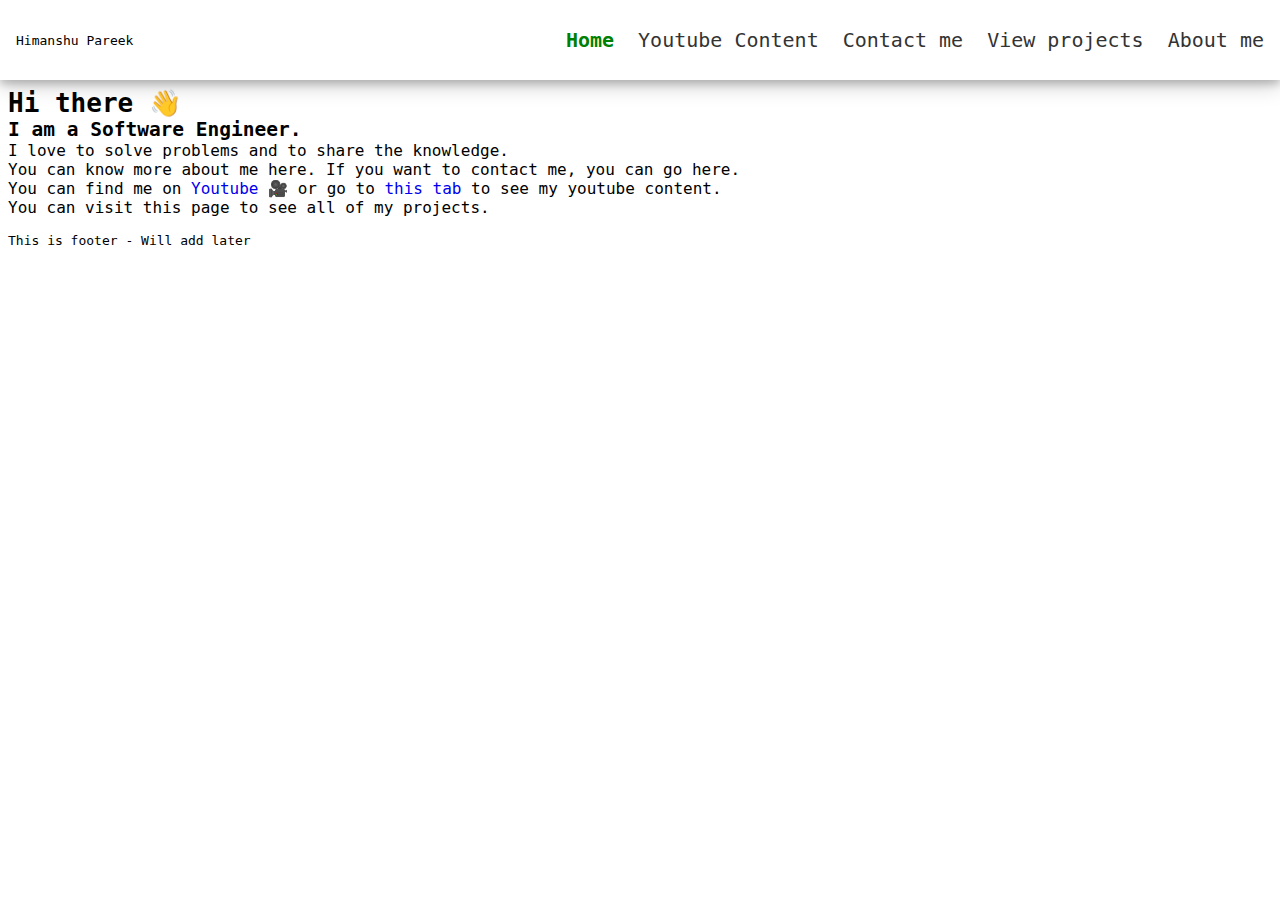
<file: index.html>
<!DOCTYPE html>
<html lang="en">
<head>
    <meta charset="UTF-8">
    <meta name="viewport" content="width=device-width, initial-scale=1.0">
    <title>Himanshu Pareek</title>
    <link rel="stylesheet" href="./assets/css/styles.css">
    <script type="module" src="./assets/js/ui-components.js"></script>
</head>
<body>
    <my-header></my-header>
    <main>
        <h1>Hi there 👋</h1>
        <h2>I am a Software Engineer.</h2>
        <p style="font-size: large;">
            I love to solve problems and to share the knowledge.<br>
            You can know more about me here. If you want to contact me, you can go here.<br>
            You can find me on <a href="https://www.youtube.com/@java-rush">Youtube 🎥</a> or go to <a href="/youtube.html">this tab</a> to see my youtube content.<br>
            You can visit this page to see all of my projects.<br>
        </p>
    </main>
    <footer>
        This is footer - Will add later
    </footer>
</body>
</html>
</file>
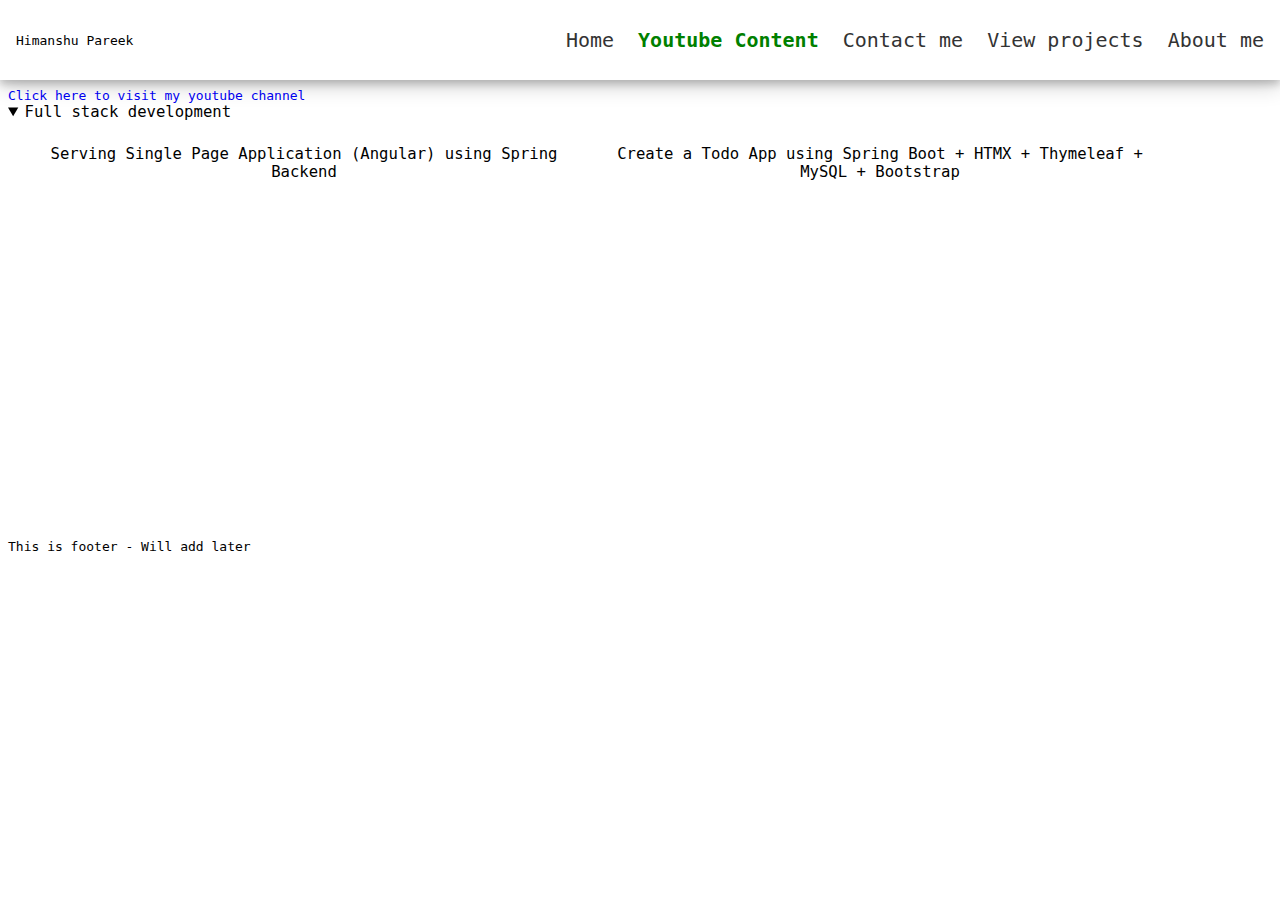
<file: youtube.html>
<!DOCTYPE html>
<html lang="en">
<head>
    <meta charset="UTF-8">
    <meta name="viewport" content="width=device-width, initial-scale=1.0">
    <title>Youtube content - Himanshu</title>
    <link rel="stylesheet" href="./assets/css/youtube.css">
    <script type="module" src="./assets/js/ui-components.js"></script>
</head>
<body>
    <my-header active-nav-item="youtube"></my-header>
    <main>
        <a href="https://www.youtube.com/@java-rush" target="_blank">Click here to visit my youtube channel</a>
        <details open>
            <summary class="playlist-title">Full stack development</summary>
            <div class="playlist">
                <div class="playlist-item">
                    <div class="playlist-item_title">
                        Serving Single Page Application (Angular) using Spring Backend
                    </div>
                    <div class="playlist-item_video">
                        <iframe width="560" height="315" src="https://www.youtube-nocookie.com/embed/LM9AfUJWnWk?si=Y90jDliVvAAamhAm&amp;start=35" title="YouTube video player" frameborder="0" allow="accelerometer; autoplay; clipboard-write; encrypted-media; gyroscope; picture-in-picture; web-share" allowfullscreen></iframe>
                    </div>
                </div>
                <div class="playlist-item">
                    <div class="playlist-item_title">
                        Create a Todo App using Spring Boot + HTMX + Thymeleaf + MySQL + Bootstrap 
                    </div>
                    <div class="playlist-item_video">
                        <iframe width="560" height="315" src="https://www.youtube-nocookie.com/embed/YvtgC4rZkV4?si=eSohZIGIHDESIFfZ&amp;start=121" title="YouTube video player" frameborder="0" allow="accelerometer; autoplay; clipboard-write; encrypted-media; gyroscope; picture-in-picture; web-share" allowfullscreen></iframe>
                    </div>
                </div>
            </div>
        </details>
    </main>
    <footer>
        This is footer - Will add later
    </footer>
</body>
</html>
</file>
<file: assets/css/styles.css>
* {
    margin: 0;
    padding: 0;
    font-family: monospace;
}

header, main, footer {
    padding: 8px;
}

ul, ol {
    list-style: none;
}

a {
    text-decoration: none;
}
</file>
<file: assets/css/youtube.css>
@import url(./styles.css);

.playlist {
    display: flex;
    flex-direction: row;
    align-items: flex-end;
    flex-wrap: wrap;
    padding: 8px;
}

.playlist-title {
    font-size: larger;
}

.playlist-item_title {
    font-size: larger;
    padding: 8px;
    text-align: center;
}

.playlist-item {
    display: flex;
    flex-direction: column;
    align-items: center;
    padding: 8px;
    width: min-content;
}
</file>
